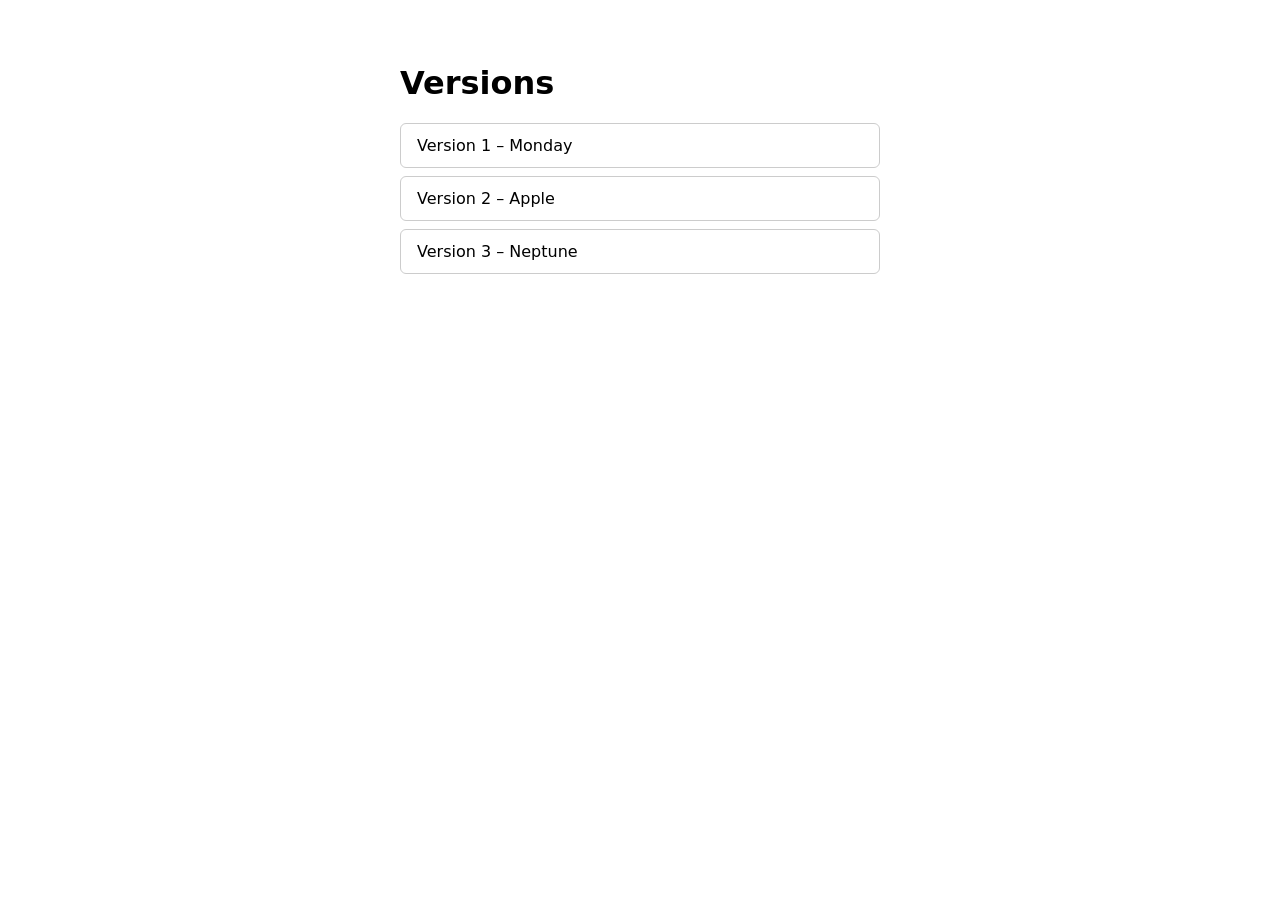
<file: index.html>
<!doctype html>
<html lang="en">
<head>
  <meta charset="UTF-8">
  <meta name="viewport" content="width=device-width, initial-scale=1.0">
  <title>Versions</title>
  <style>
    body { font-family: system-ui, sans-serif; max-width: 480px; margin: 4rem auto; padding: 0 1rem; }
    a { display: block; padding: 0.75rem 1rem; margin: 0.5rem 0; border: 1px solid #ccc; border-radius: 6px; text-decoration: none; color: inherit; }
    a:hover { background: #f3f3f3; }
  </style>
</head>
<body>
  <h1>Versions</h1>
  <a href="./version-1-monday/">Version 1 – Monday</a>
  <a href="./version-2-apple/">Version 2 – Apple</a>
  <a href="./version-3-neptune/">Version 3 – Neptune</a>
</body>
</html>
</file>
